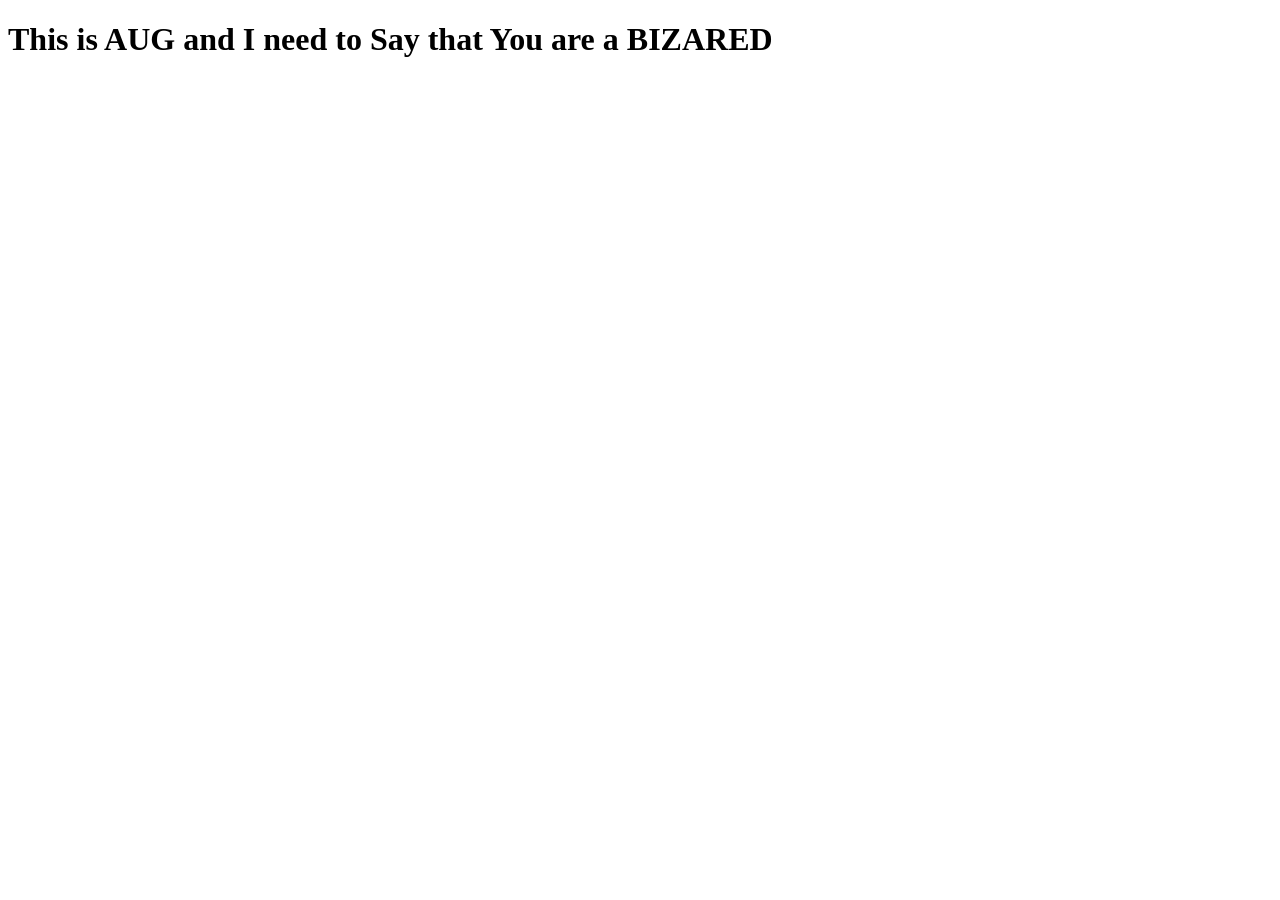
<file: pages/secret.html>
<!DOCTYPE html>
<html>
<head>
  <title>Some Bizards TRY to overthrough tthe System without Knowing how it works</title>
</head>
<body>
  <h1>This is AUG and I need to Say that You are a BIZARED</h1>
</body>
</html>
</file>
